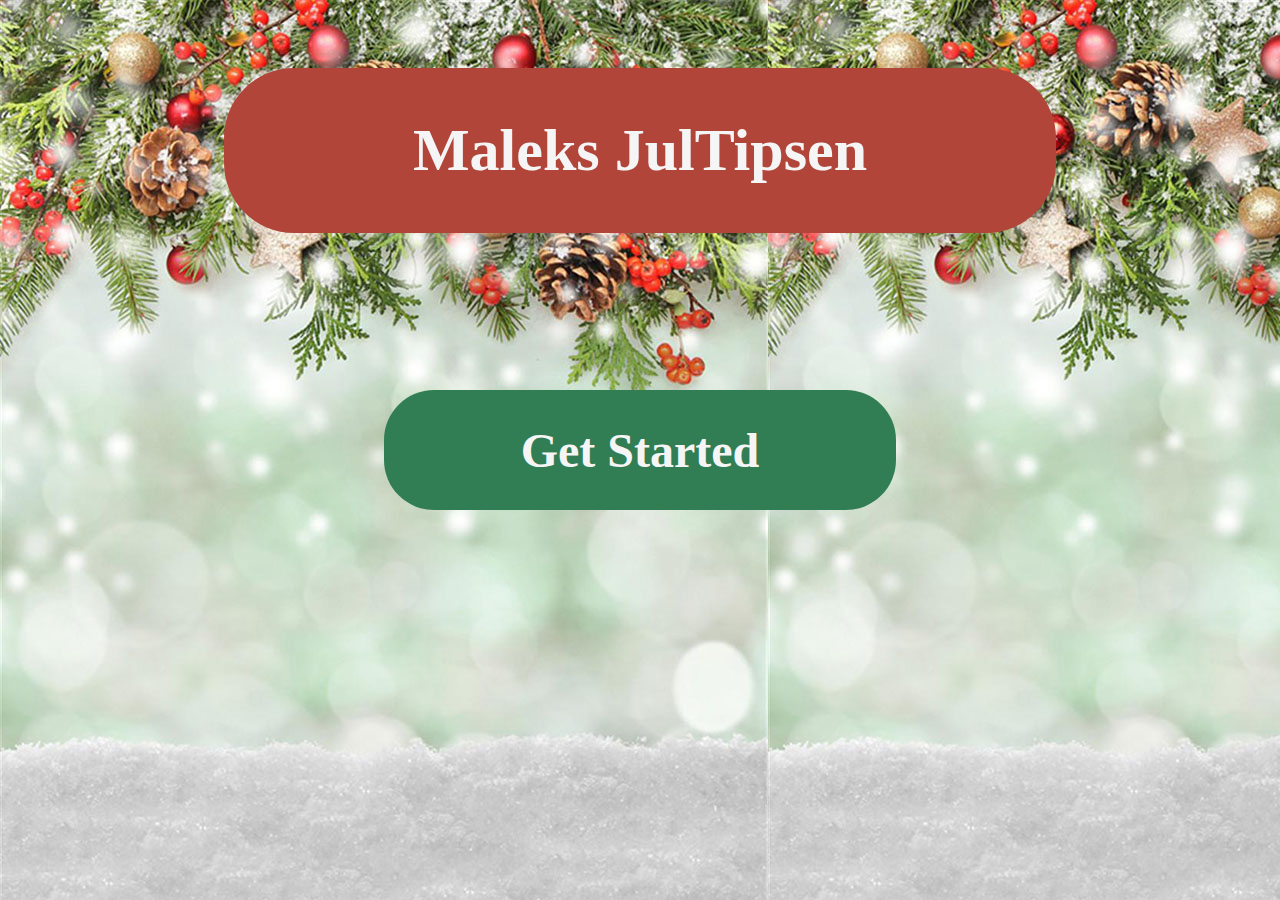
<file: site/index.html>
<!DOCTYPE html>
<html lang="en">
<head>
    <meta charset="UTF-8">
    <meta name="viewport" content="width=device-width, initial-scale=1.0">
    <meta http-equiv="X-UA-Compatible" content="ie=edge">
    <link rel="stylesheet" href="css/main.css">
    <title>Document</title>
</head>
<body>
    <div class="wrapper-index">
        
        <footer class="index">
            <div class="welcome"><h2>Maleks JulTipsen</h2></div>
           
        </footer>

        <nav class="index">
            <div class="button">
                <a href="start.html"> <H2>Get Started</H2></a>
            </div>
        </nav>

    </div>
    
</body>
</html>
</file>
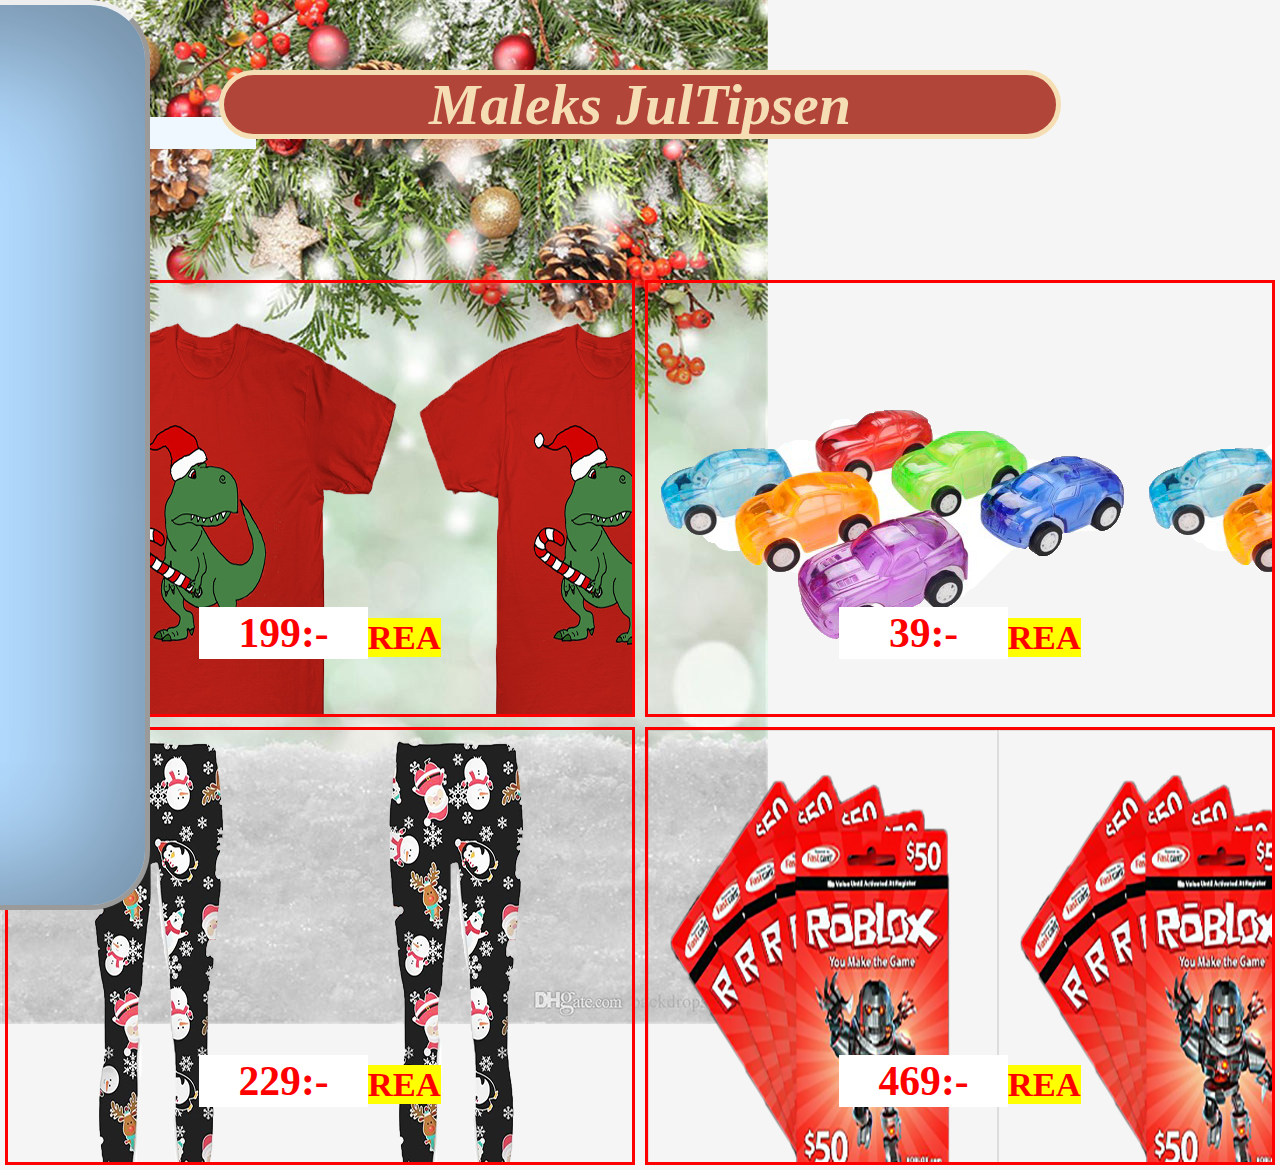
<file: site/kläder.html>
<!DOCTYPE html>
<html lang="en">
<head>
    <meta charset="UTF-8">
    <meta name="viewport" content="width=device-width, initial-scale=1.0">
    <meta http-equiv="X-UA-Compatible" content="ie=edge">
    <title>Document</title>
    <link href="https://fonts.googleapis.com/icon?family=Material+Icons" rel="stylesheet">
    <link rel="stylesheet" href="css/main.css">
</head>
<body>

        <div class="wrapper-saker">
                <header>
                    <div class="navigate" onclick="reveal()"> <i class="material-icons">menu</i> </div>
                    <div class="name">
                        <a href="start.html"> <h1>Maleks JulTipsen</h1></a>
                    </div>
                </header>
    
                <aside>
                    <div class="filter">
                        <div class="down" onclick="reveal2()"> <i class="material-icons">keyboard_arrow_down
                            </i> </div>
                            <div class="box">  
                                <div class="pris1" onclick="reveal3()"><h3>Billigt Först</h3></div>
                                <div class="pris2" onclick="reveal4()"><h3>Dyrast Först</h3> </div>
                            </div>  
                    </div>
                
                    
                    <div class="sak1">
                        <h4>199:-</h4>
                        <h5>REA</h5>
                        
                    </div>
                            <div class="sak2">
                                <h4>39:-</h4>
                                <h5>REA</h5>
                            </div>
                    <div class="sak3">
                        <h4>229:-</h4>
                        <h5>REA</h5>
                    </div>
                    <div class="sak4">
                        <h4>469:-</h4>
                        <h5>REA</h5>
                    </div>
                </aside>


                <nav class="start">
                        <div class="klader"><h1>kläder</h1></div>
                        <div class="saker"><h1>saker</h1></div>
                        <div class="tema"><h1>Ändra-tema</h1></div>
                    </nav>
            
                    <div class="blurr" onclick="reveal()"></div>
            
                    <script src="js/main.js"></script>
</body>
</html>
</file>
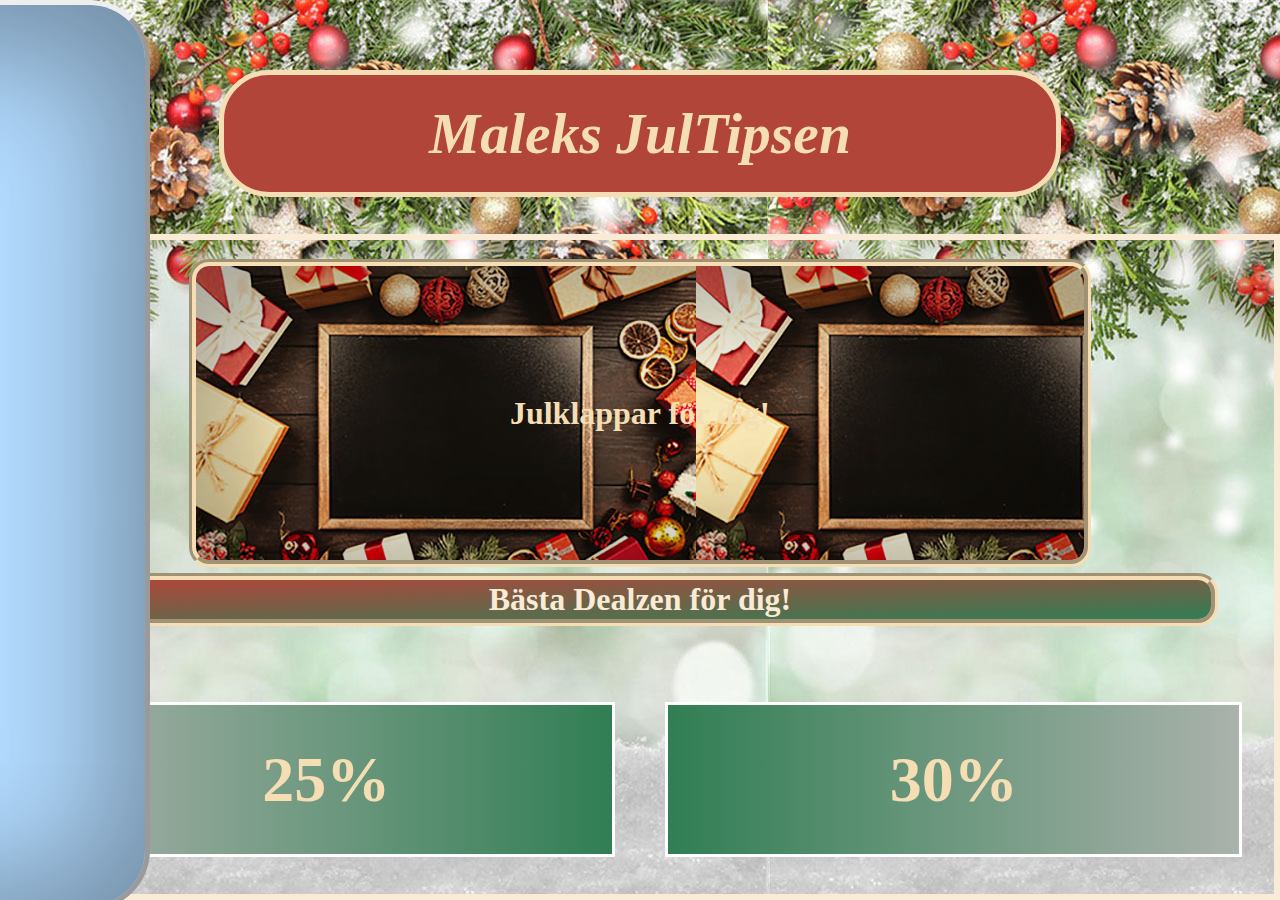
<file: site/start.html>
<!DOCTYPE html>
<html lang="en">
<head>
    <meta charset="UTF-8">
    <meta name="viewport" content="width=device-width, initial-scale=1.0">
    <meta http-equiv="X-UA-Compatible" content="ie=edge">
    <title>Document</title>
    <link href="https://fonts.googleapis.com/icon?family=Material+Icons" rel="stylesheet">
    <link rel="stylesheet" href="css/main.css">
</head>
<body>

    <div class="wrapper">
        <header>
            <div class="navigate" onclick="reveal()"> <i class="material-icons">menu</i> </div>
            <div class="name">
                <h1>Maleks JulTipsen</h1>
            </div>
        </header>

        
        <main>
            <div class="julklappar">
                <div class="bild">
                <h1>Julklappar för dig!</h1>
                </div>
            </div>
            
            <div class="middle">
                <div class="msg">
                    <h1>Bästa Dealzen för dig!</h1>
                </div>

            </div>
            
            <div class="dealz">
                <div class="percent1"> <a href="kläder.html"><h1>25%</h1></a></div>
                <div class="percent2"><a href="kläder.html"><h1>30%</h1></a></div>
                
 
            </div>



        </main>
        
        <nav class="start">
            <div class="klader"> <a href="kläder.html"><h1>kläder</h1></a></div>
            <div class="saker"><h1>saker</h1></div>
            <div class="tema"><h1>Ändra-tema</h1></div>
        </nav>

        <div class="blurr" onclick="reveal()"></div>

        <script src="js/main.js"></script>
    </div>

    
</body>
</html>
</file>
<file: site/css/main.css>
body,h1{
    margin: 0;
    
}

        /* Frontpage */

.wrapper-index{
    height: 100vh;
    display: grid;
    grid-template-rows: 1fr 1fr 1fr;
    
    background-image: url(../img/ackgrund\ baca.jpg)
}


footer.index{
    display: flex;
    align-items: center;
    justify-content: center;

    font-size: 2em;
}

.welcome{
    display: flex;
    align-items: center;
    justify-content: center;

    font-size: 2.5rem;

    height: 55%;
    width: 65%;
    background-color: rgb( 178, 69, 58);
    border-radius: 70px;
}

nav.index{
    display: flex;
    align-items: center;
    justify-content: center;
}

.button{
    height: 40%;
    width: 40%;
    background-color: rgb(49, 126,84);
    border-radius: 50px;

    display: flex;
    align-items: center;
    justify-content: center;
    font-size: 2em
}

h2{
    color: whitesmoke;
}


/* Startpage */


.wrapper{
    height: 100vh;
    display: grid;
    grid-template-rows: 26%  74%;
    grid-template-areas: 
    "header" 
    "main";
   
    background-image: url(../img/ackgrund\ baca.jpg);
}

.material-icons{
    font-size: 5rem;
    color: black;
}

.navigate{
    position: absolute;
    left:10px;
    top:10px;
}

header{
    display: flex;
    align-items: top;
    justify-content: center;
    
    /* position: absolute;
    top: 0;
    left: 0;
    right:0;
    bottom: 0%; */
    
    position: sticky;
    top:0;
    
    grid-area: header;
    color: wheat;
}

.name{
    color: wheat;

    display: flex;
    align-items: center;
    justify-content: center;
   
    height: 50%;
    width: 65%;
    margin-top: 70px;

    font-size: 1.8rem;
    font-style: italic;
   
    background-color: rgb( 178, 69, 58);
    border-radius: 50px;
    border-style: solid;
    border-width: 5px;
}
.name:link, .name:visited{
    text-decoration: none;
}

nav.start{
    display: flex;
    align-items: center;
    justify-content: flex-start;
    /* grid-row: 2/ span 1; */
    z-index: 1000;

    color: wheat;
    position: fixed;
    top: 0px;
    left: -500px;

    transition: left 0.5s;
    
    height: 100vh;
    width: 50%;

    border-style: outset;
    border-radius: 60px;
    border-width: 5px;

    flex-direction: column;

    background-color: rgb(178, 219,255);

    -webkit-box-shadow: inset -1px 11px 131px 34px rgba(0,0,0,0.36);
    -moz-box-shadow: inset -1px 11px 131px 34px rgba(0,0,0,0.36);
    box-shadow: inset -1px 11px 131px 34px rgba(0,0,0,0.36);
}


    

.klader ,.saker, .tema{
    background-color: blueviolet;
    height: 10%;
    width: 50%;

    margin-top: 40px;

    font-size: 1.5rem;
    border-radius: 70px;
    font-style: italic;

    color: wheat;
    border-style: solid;
    border-width: 5px;

    display: flex;
    align-content: center;
    justify-content: center;

    z-index: 100;
}
a:link{
    text-decoration: none;
    color: wheat;
    
}

.klader:active, .saker:active, .tema:active{
    -webkit-box-shadow: inset 15px 33px 300px 24px rgba(0,0,0,0.77);
    -moz-box-shadow: inset 15px 33px 300px 24px rgba(0,0,0,0.77);
    box-shadow: inset 15px 33px 300px 24px rgba(0,0,0,0.77);
}


.blurr{
    z-index: 500;

    width:110vw;
    height: 110vh;

   

    position: fixed;
    top: 0;
    left:-200vw;

    transition: left 0.5s
}
.blur{
    filter: blur(2px);
}

nav.active, .active{
    position: fixed;
    left: 0px;
   
}

main{
    grid-area: main;

    border-style: solid;
    border-width: 6px;
    color: antiquewhite;

    display: grid;
    grid-template-columns: 50% 50%;
    grid-template-rows: 45% 20% 35%;

}

.julklappar, .middle, .dealz{
    display: flex;
    align-items: center;
    justify-content: center;
    grid-column: span 2;
}
.bild{
    height: 100%;
    width: 70%;
    background-image: url(../img/blackboard.jpg);

    display: flex;
    align-items: center;
    justify-content: center;

    font-size: 1rem;
    color: wheat;

    margin-top: 52px;
    border-radius: 20px;
    border-width:7px;  
    border-style:groove;
    border-color: wheat;

    -webkit-box-shadow: inset -1px 11px 131px 34px rgba(0,0,0,0.36);
    -moz-box-shadow: inset -1px 11px 131px 34px rgba(0,0,0,0.36);
    box-shadow: inset -1px 11px 131px 34px rgba(0,0,0,0.36);
}

.msg{
    height: 30%;
    width: 90%;
    background-image: linear-gradient(to bottom right, rgb( 178, 69, 58),  rgb(49, 126,84));

    display: flex;
    justify-content: center;
    align-items: center;
    border-radius: 20px;
    border-width:7px;  
    border-style:groove;
    border-color: wheat;
}

.percent1, .percent2{

    height: 65%;
    width: 45%;
    margin: 2%;
    border-style: solid;
    border-color: white;

    display: flex;
    justify-content: center;
    align-items: center;

    font-size: 2rem;
    color: red;
}

.percent1{
    background-image: linear-gradient(to right, rgb(170, 178, 171),rgb(49, 126,84) );  
}
.percent2{
    background-image: linear-gradient(to right,rgb(49, 126,84),  rgba(170,178,171) );
}

.percent1:active, .percent2:active{

    -webkit-box-shadow: inset 38px 44px 262px 9px rgba(0,0,0,0.77);
-moz-box-shadow: inset 38px 44px 262px 9px rgba(0,0,0,0.77);
box-shadow: inset 38px 44px 262px 9px rgba(0,0,0,0.77);
}

      /* sakpage */

.wrapper-saker{
    height:130vh;

    display: grid;
    grid-template-rows: 10% 90%;
    grid-template-areas: 
    "header"
    "main2";

    background-image: url(../img/ackgrund\ baca.jpg);
    background-color: whitesmoke;
    background-repeat: no-repeat;
}

aside{
    height: 100%;
    grid-area: main2;
    /* border-style: solid;
    border-width: 6px;
    color: antiquewhite; */

    display: grid;
    grid-template-columns: 50% 50%;
    grid-template-rows:  15% 42.5% 42.5%;
    
    grid-template-areas:
    "filter filter"
    "sak1 sak2"
    "sak3 sak4"
}

.active3{
    display: grid;
    grid-template-areas:
    "filter filter"
    "sak2 sak1"
    "sak3 sak4"
}

.active4{
    display: grid;
    grid-template-areas:
    "filter filter"
    "sak4 sak3"
    "sak1 sak2"
}


.filter{
    grid-column: span 2;
    height: 20%;
    width: 20%;
    background-color: aliceblue;

    display: flex;
    align-items: center;
    justify-content: center;
    grid-area: filter;
    
    
}

.box{
    height: 12.5%;
    width: 20%;


    position: absolute;
    top: 15%;
    z-index: -1;
    
    transition: top 0.5s;

    background-color: white;
}

.active2{
    position: absolute;
    top: 19%;
    z-index: 2;
}

.pris1, .pris2{
    font-size: 1rem;
    border-style: solid;
}

.pris1:active , .pris2:active{

    -webkit-box-shadow: inset 38px 44px 262px 9px rgba(0,0,0,0.77);
-moz-box-shadow: inset 38px 44px 262px 9px rgba(0,0,0,0.77);
box-shadow: inset 38px 44px 262px 9px rgba(0,0,0,0.77);
}

.sak1{
    background-image: url(../img/t-shirt1.png);
    /* grid-area: sak1 */
    grid-area: sak1;
    
}
.sak2{
    background-image: url(../img/leksak.png);
        grid-area: sak2
}


.sak3{
    background-image: url(../img/byxa.png);
    grid-area: sak3
  
}

.sak4{
    background-image: url(../img/roblox.png);
    grid-area: sak4
}

.sak1 , .sak2, .sak3, .sak4{
    border-style: solid;
    margin: 5px;

    font-size: 2.6rem;
    display:flex;
    align-items: flex-end;
    justify-content: center;
    color:red;
}

h4{
    background-color: white;
    height: 12%;
    width: 27%;
    display: flex;
    align-items: center;
    justify-content: center;
}
h5{
    
    background-color: yellow;
    display: flex;
    align-items: center;
    justify-content: center;
}
</file>
